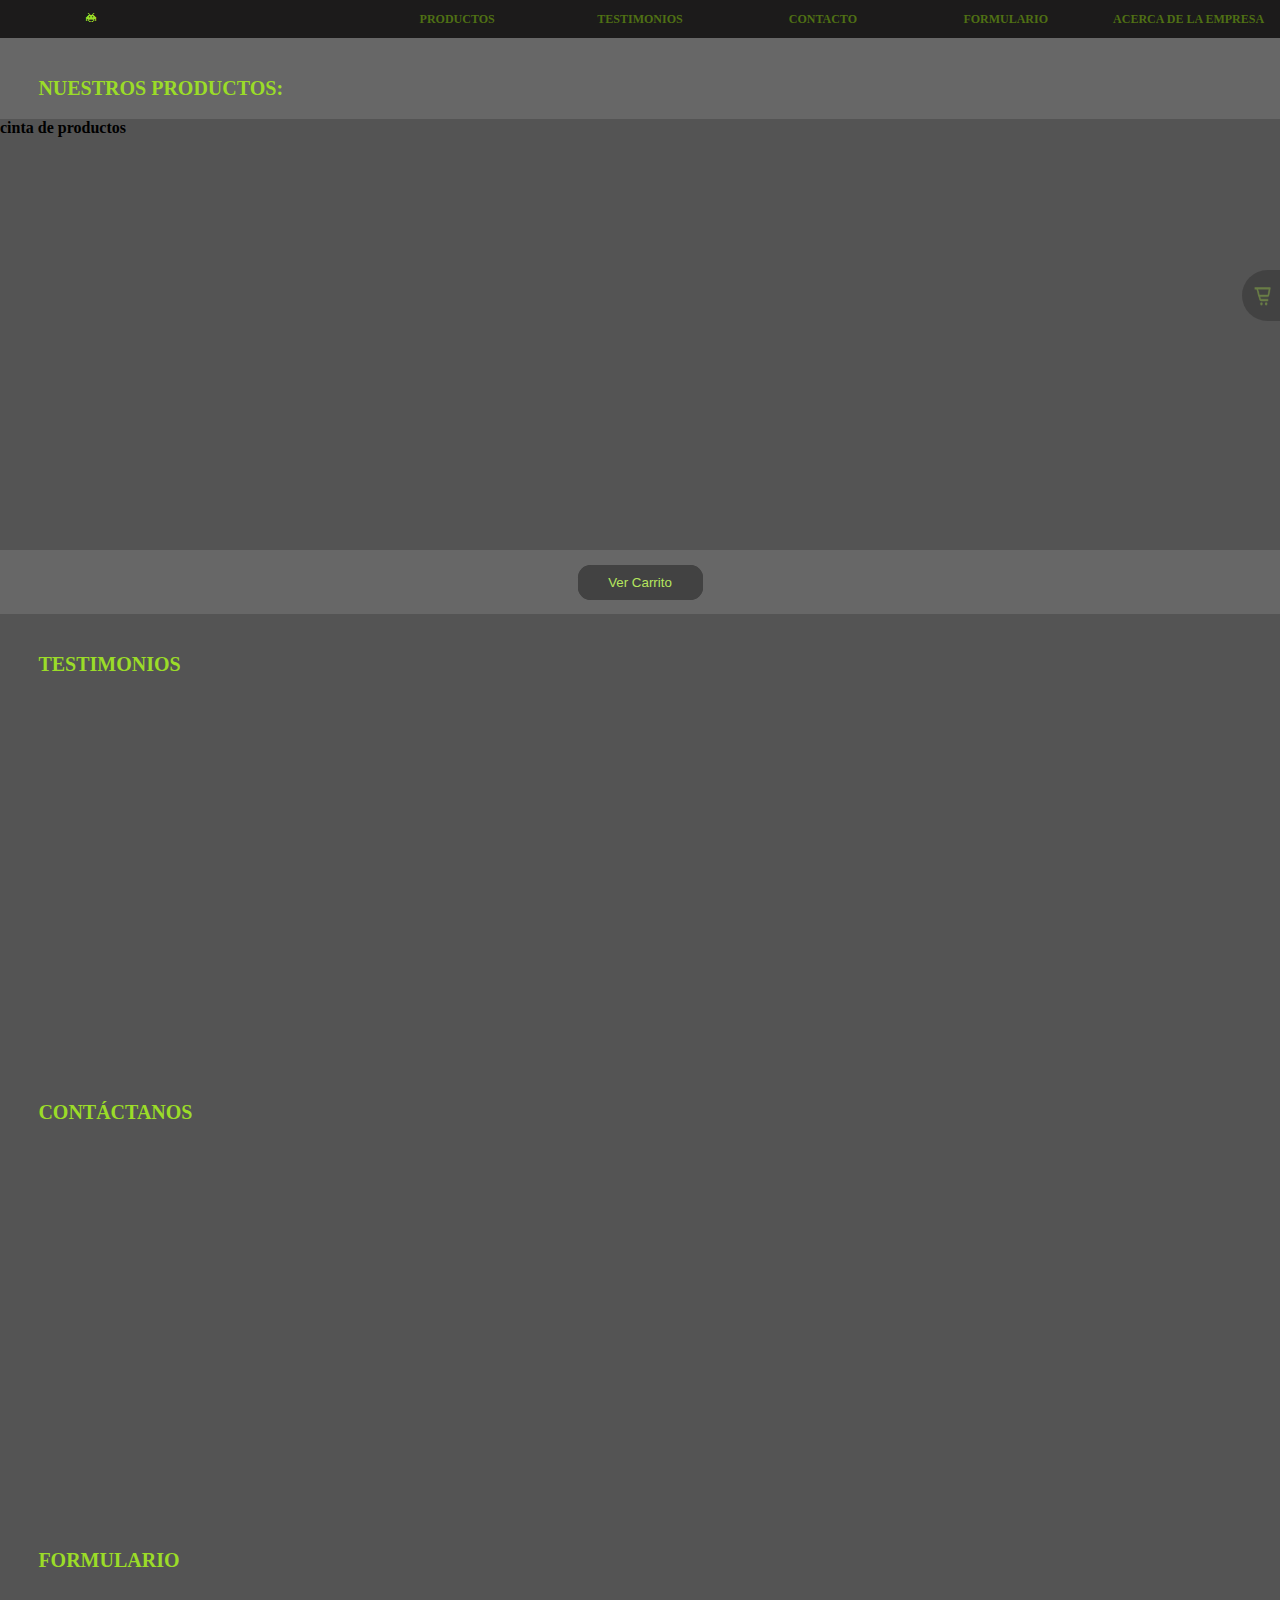
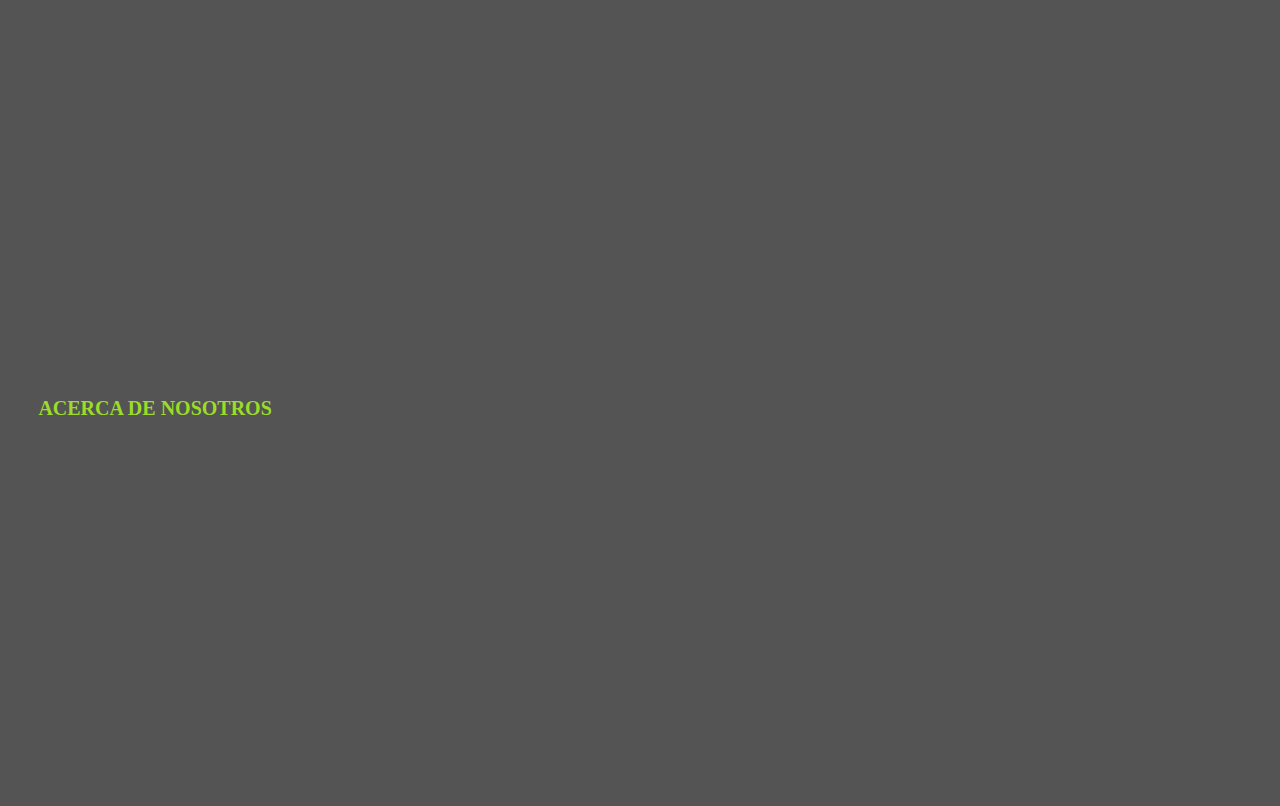
<file: E-commerce-Mario/Index.html>
<!DOCTYPE html>
<html lang="es">
<head>
    <meta charset="UTF-8">
    <meta http-equiv="X-UA-Compatible" content="IE=edge">
    <meta name="viewport" content="width=device-width, initial-scale=1.0">
    <title>E-comerce</E-comerce></title>
    <link rel="stylesheet" href="Assets\style.css">
    <link href='https://unpkg.com/boxicons@2.1.2/css/boxicons.min.css' rel='stylesheet'>
    
</head>
<body>
    <nav class="" id="navigator">
        <div class="pfija containerNav lpequeña">
            <div><a class="nosub" href="#navigator"><i class='bx bxs-invader bx-tada' style='color:#9bdc28' ></i></a></div>
            <div></div>
            <div><a class="nosub lcolorv1" href="#products">PRODUCTOS</a></div>
            <div><a class="nosub lcolorv1" href="#testimonies">TESTIMONIOS</a></div>
            <div><a class="nosub lcolorv1" href="#contact">CONTACTO</a></div>
            <div><a class="nosub lcolorv1" href="#formulary">FORMULARIO</a></div>
            <div><a class="nosub lcolorv1" href="#aboutUs">ACERCA DE LA EMPRESA</a></div>
        </div>
    </nav>

    <!-- PRODUCTOS (ROGER Y EDUARDO) -->

    <main class="pestatica grid prodProp" id="products">
            <h2 class="lgrande">NUESTROS PRODUCTOS:</h2>
            <div class="cintaProd">cinta de productos</div>
            <div class="btn-cart">
                <button class="btn-cart lcolorv4" onclick="mostrarCarrito ()">Ver Carrito</button>
            </div>
    </main>

    <!-- CARRITO (ROGER Y EDUARDO) -->

    <aside id="cart">
        <div onclick="mostrarCarritoFlotante()" class="img-cont">
            <img class="img-cart" src="Logos\cart60.png">
        </div>
    </aside>

    <section class="carritoFlotante pfija" id="cartF">
        <h3 class="lpequeña lcolorv2">Carrito Flotante</h3>
        <button onclick="ocultarCarritoFlotante ()" class="btn-close"><i class='bx bxs-x-circle bx-flashing centrar' style='color:#9bdc28' ></i></button>
    </section>

    <section class="pestatica containerH" id="carritoOculto">
        <div class="grid prodProp prelativa">
            <h2>Carrito</h2>
            <div>Cinta de carrito</div>
            <div class="btn-cart">
                <button onclick="ocultarCarrito ()" class="btn-cart lcolorv4">Ocultar Carrito</button>
            </div>
        </div>
    </section>

    <!-- TESTIMONIOS (CAMILO Y ENMANUEL) -->

    <section class="container1" id="testimonies">
        <h2 class="lgrande">TESTIMONIOS</h2>
    </section>

    <!-- CONTACTO Y UBICACIÓN (RICARDO) -->

    <section  class="container1 lnormal" id="contact">
        <h2 class="lgrande">CONTÁCTANOS</h2>
    </section>

    <!-- FORMULARIO (HÉCTOR) -->

    <section  class="container1" id="formulary">
        <h2 class="lgrande">FORMULARIO</h2>
    </section>

    <!-- ACERCA DE LA EMPRESA (LUIS) -->

    <section  class="container1" id="aboutUs">
        <h2 class="lgrande">ACERCA DE NOSOTROS</h2>
    </section>
    
    <script src="Assets\script1.js"></script>
</body>
</html>
</file>
